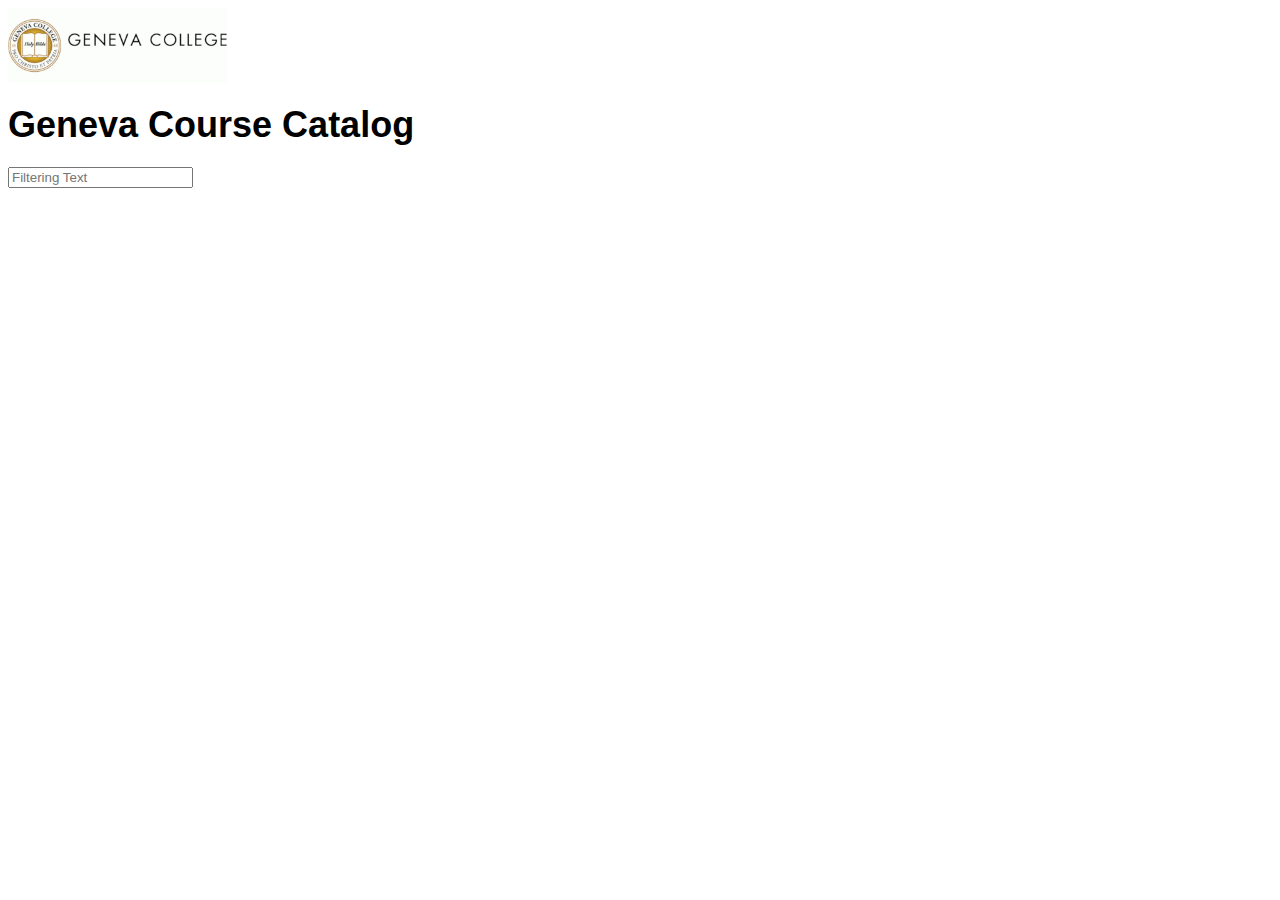
<file: base_project_files/base_project_files/index.html>
<!DOCTYPE=html>
    <html>

    <head>
        <title>Course Catalog</title>

        <!-- Add bootstrap and custom style sheets here -->
        <link rel="stylesheet" href="css/custom.css">
    </head>

    <body>
        <img id="logo-image" src="images/geneva_logo.png" alt="Geneva Logo">
        <h1>Geneva Course Catalog</h1>

        <form id="searchform">
            <input type="text" placeholder="Filtering Text" class="form-control" id="searchbox" name="searchbox">
        </form>

        <table class="table" id="courseTable"></table>

        <div id="overlay" class="overlay">
            <a href="javascript:void(0)" class="closebtn" onclick="closeDetails()">&times;</a>
            <div class="overlay-content">
                <iframe src="" id="frame"></iframe>
              </div>
        </div>


        <!-- Add bootstrap and custom JavaScript files here -->
        <script type="text/javascript" src="js/main.js"></script>
        <script type="text/javascript" src="js/front.js"></script>
        
        
    

    </body>

    </html>
</file>
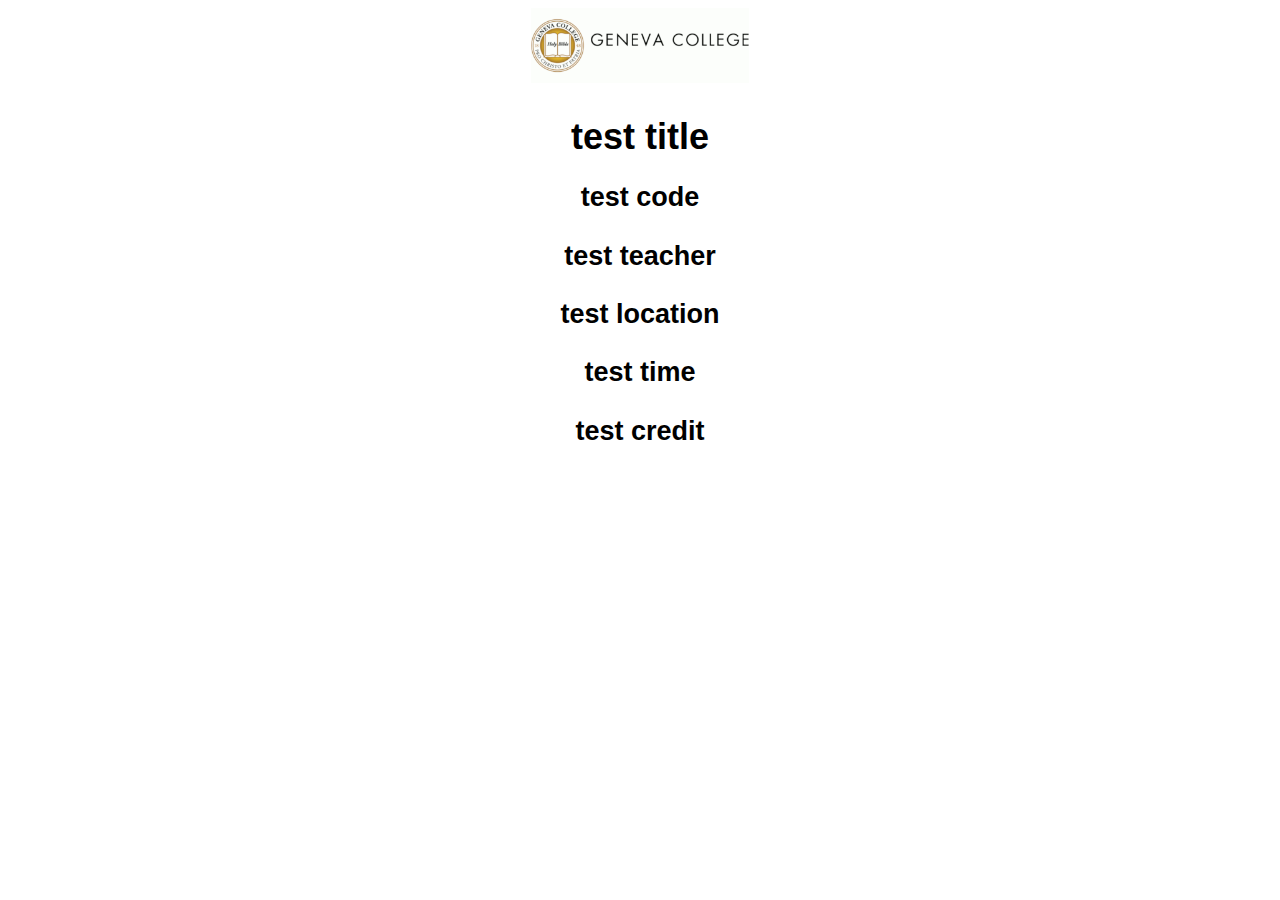
<file: base_project_files/base_project_files/details.html>
<!DOCTYPE html>
<html>
    <head>
        <title>HCI Design and Programming Details</title>
        <link rel="stylesheet" href="css/custom.css">
    </head>

    <body style="text-align: center">
        <img id="logo-image" src="images/geneva_logo.png" alt="Geneva Logo">

        <h1 id="title">test title</h1>
        <h2 id="code">test code</h2>
        <h2 id="teacher">test teacher</h2>
        <h2 id="location">test location</h2>
        <h2 id="time">test time</h2>
        <h2 id="credit">test credit</h2>
        
        
        <script type="text/javascript" src="js/main.js"></script>
        <script type="text/javascript" src="js/details.js"></script>
    </body>
</html>
</file>
<file: base_project_files/base_project_files/css/custom.css>
body {
    font-family: Arial, Helvetica, sans-serif;
    font-size: 18px;
    line-height: 2em;
}

#logo-image {
    height: 75px;
}

.overlay {
    height: 100%;
    width: 100%;
    position: fixed;
    display: none;
    z-index: 1;
    top: 0;
    left: 0;
    background-color: rgba(0,0,0, 0.5);
    overflow-x: hidden;
    transition: 0.5s;
}

.overlay-content {
    position: relative;
    top: 10%;
    width: 100%;
    text-align: center;
    margin-top: 30px;
    
}

.overlay a {
    padding: 8px;
    text-decoration: none;
    font-size: 36px;
    color: #818181;
    display: block;
    transition: 0.3s;
}

.overlay a:hover, .overlay a:focus {
    color: #f1f1f1;
}

.overlay .closebtn {
    position: absolute;
    color:rgba(0,0,0);
    top: 20px;
    right: 45px;
    font-size: 60px;
}

@media screen and (max-height: 450px) {
  .overlay a {font-size: 20px}
  .overlay .closebtn {
    font-size: 40px;
    top: 15px;
    right: 35px;
  }
}

#frame{
    width: 60%;
    height: 70%;
    background-color: white;
}

#courseTable, th, td{
    border: 1px solid black;
    border-collapse: collapse;
    border-style: double;
    width: 100%;
}

th, td {
    text-transform: capitalize;
    padding: 10px;
    width: fit-content;
}

th{
    background-color: goldenrod;
}
</file>
